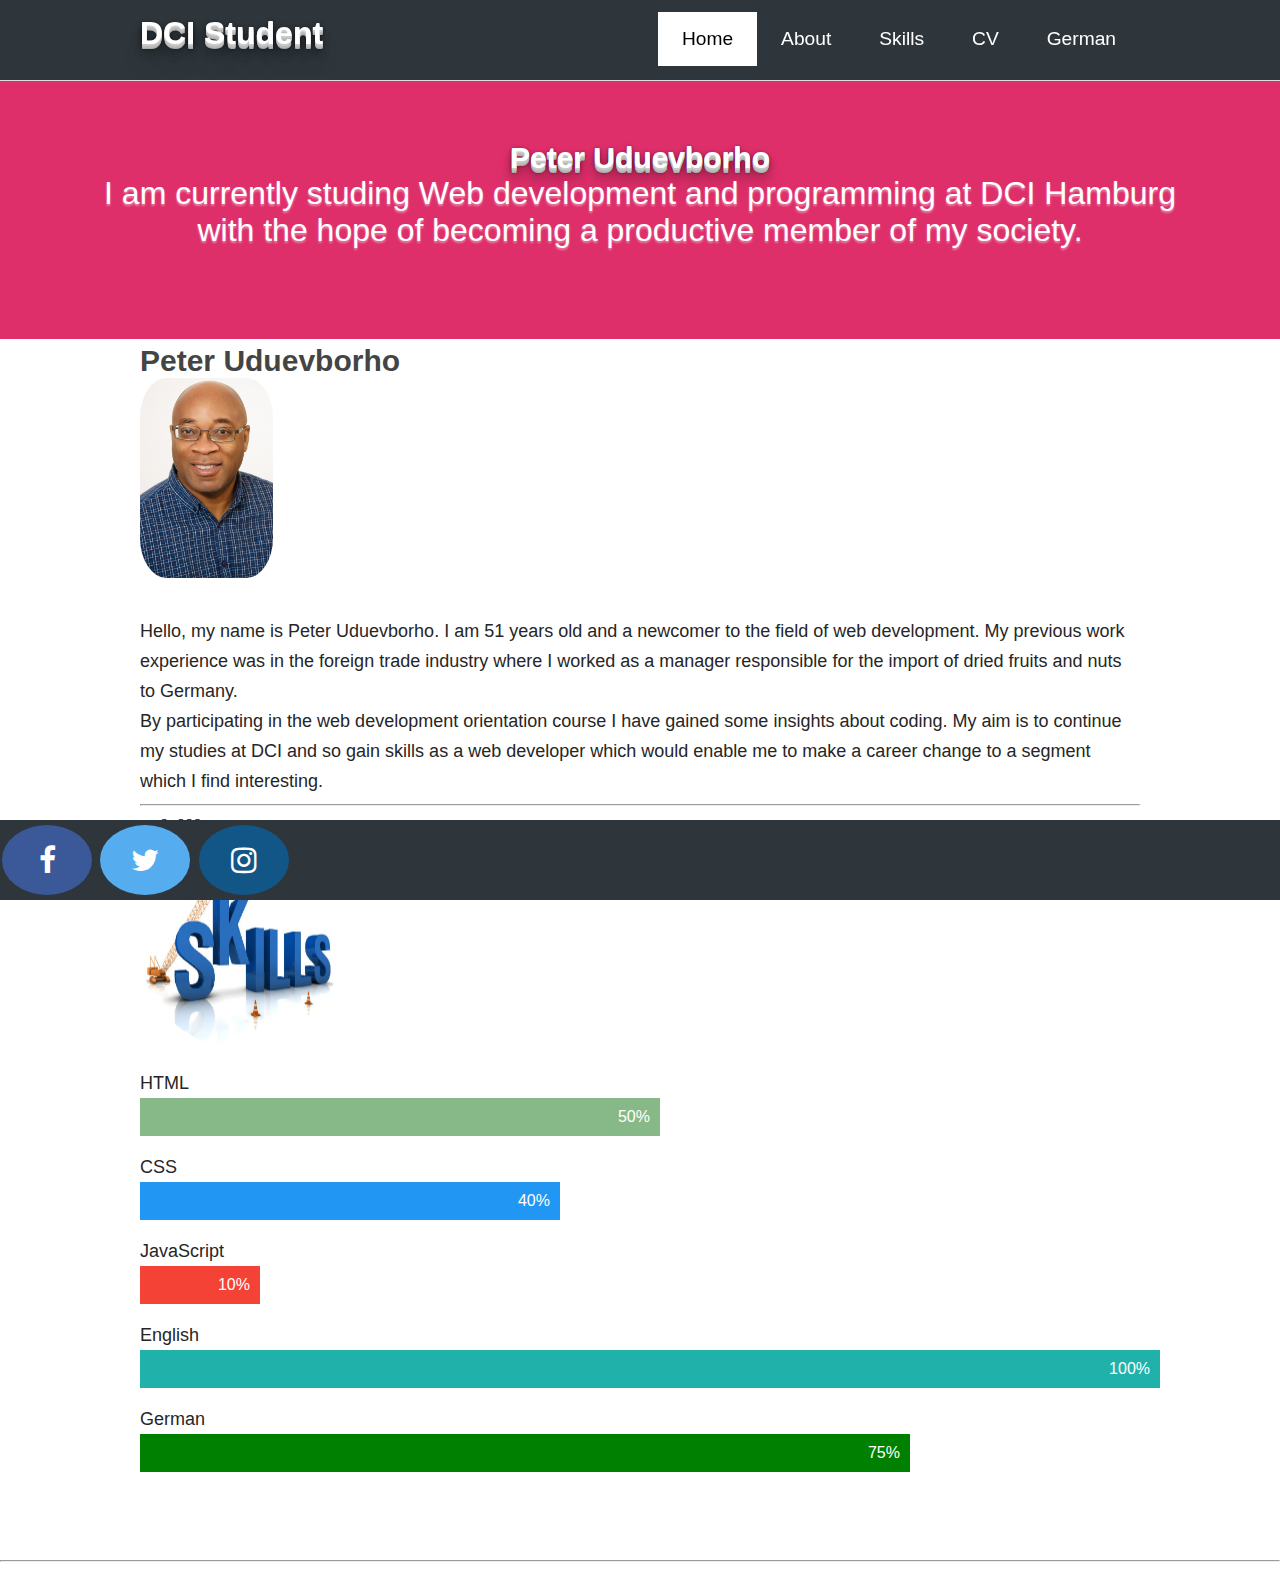
<file: index.html>
<!DOCTYPE html>
<html>

<head>
    <meta charset="utf-8" />
    <meta http-equiv="X-UA-Compatible" content="IE=edge">
    <title>Page Title</title>
    <meta name="viewport" content="width=device-width, initial-scale=1.0">
    <!-- the link below is for footer icons -->
    <link rel="stylesheet" href="https://cdnjs.cloudflare.com/ajax/libs/font-awesome/4.7.0/css/font-awesome.min.css">
    <!-- end of link footer icons -->
    <link rel="stylesheet" type="text/css" media="screen" href="./css/style.css" />


</head>

<body>
    <!-- nav  -->
    <div id="nav-background">
        <div id="nav-container">
            <header id="nav-header">
                <h1><a href="#" id="nav-logo">DCI Student</a></h1>
                <div id="nav-menu-button">MENU</div> 
            </header>
            <nav>
                <ul class="nav-ul hide-ul">
                    <li><a class="nav-link active-link" href="index.html">Home</a></li>
                    <li><a class="nav-link" href="index.html">About</a></li>
                    <li><a class="nav-link" href="#skills">Skills</a></li>
                    <li><a class="nav-link" href="./Lebenslauf Vorlage Aktuell.pdf" target="_blank">CV</a></li>
                    <li><a class="nav-link active-link-two" href="./indexgerman.html">German</a></li>
                </ul>
            </nav>
        </div>
    </div>
    <!-- end of nav -->

    <div class="blue-bg">
        <h2>Peter Uduevborho</h2>
        <p>I am currently studing Web development and programming at DCI Hamburg <br> with the hope of becoming a productive member of my society.</p>
    </div>


    <div id="main-content">
        <article class="main-article">
            <h2>Peter Uduevborho</h2>
            <div id="peter"><img src="./images/Bewerbungsfoto 1.jpg" alt=""></div>
            <br>

            <p>
                Hello, my name is Peter Uduevborho. I am 51 years old and a newcomer to the field of web development. My previous work experience was in the foreign trade industry where I worked as a manager responsible for the import of dried fruits and nuts to Germany.<br> By participating in the web development orientation course I have gained some insights about coding. My aim is to continue my studies at DCI and so gain skills as a web developer which would enable me to make a career change to a segment which I find interesting.
                <hr>
                <!-- skill information here -->
                <h2>Skills</h2>
                <div class="skill"><img src="./images/skills.jpg" alt=""></div>
                <p id="skills">
                    <p>HTML</p>
                    <div class="container">
                        <div class="skills html">50%</div>
                    </div>

                    <p>CSS</p>
                    <div class="container">
                        <div class="skills css">40%</div>
                    </div>

                    <p>JavaScript</p>
                    <div class="container">
                        <div class="skills js">10%</div>
                    </div>

                    <p>English</p>
                    <div class="container">
                        <div class="skills english">100%</div>
                    </div>
                </p>
                <p>German</p>
                <div class="container">
                    <div class="skills german">75%</div>
                </div>
                <br>
                <br>
                <br>
                <br>

            </p>
        </article>
    </div>
    <!-- end of skill information -->
    <hr>
    <!-- footer info -->
    <div class="footer">

        <div class="footer">
            <a href="https://www.facebook.com/" class="fa fa-facebook"></a>
            <a href="https://twitter.com/" class="fa fa-twitter"></a>
            <a href="https://www.instagram.com/" class="fa fa-instagram"></a>

        </div>
    </div>
    <!-- end of footer info -->
</body>

</html>
</file>
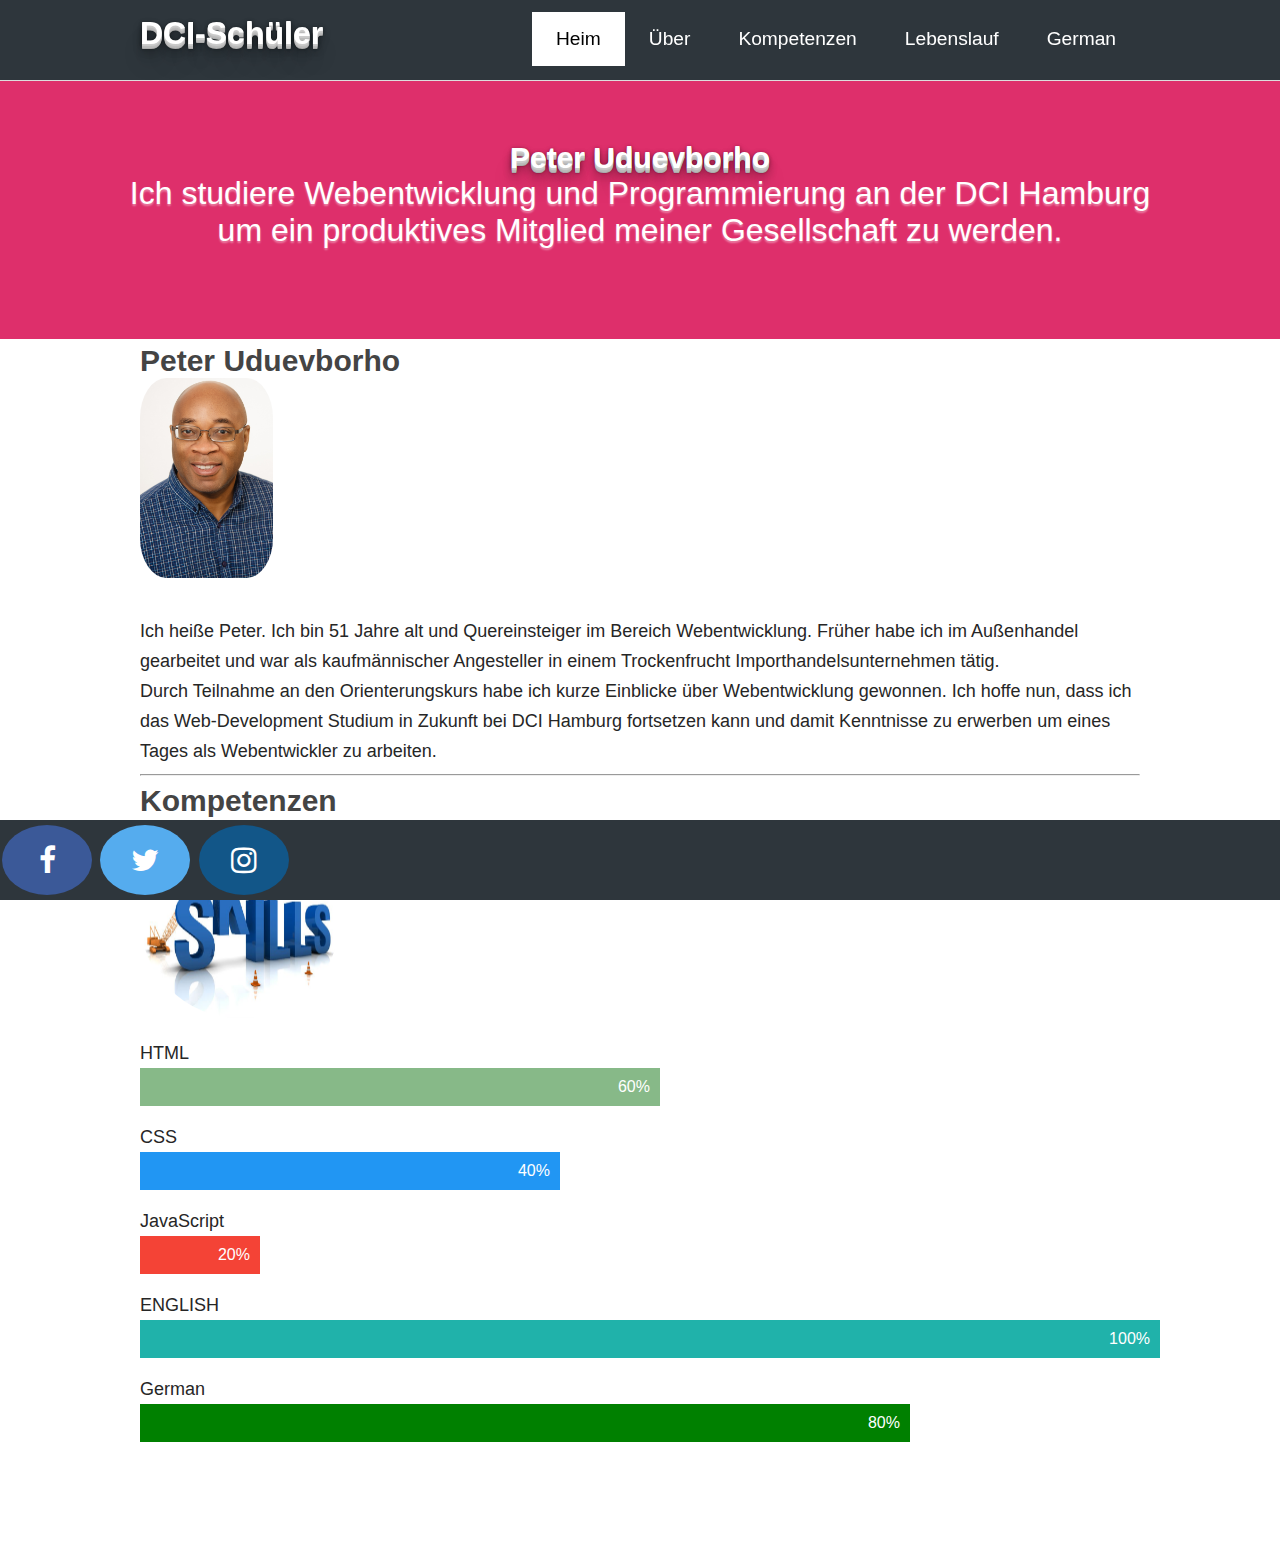
<file: indexgerman.html>
<!DOCTYPE html>
<html>

<head>
    <meta charset="utf-8" />
    <meta http-equiv="X-UA-Compatible" content="IE=edge">
    <title>Page Title</title>
    <meta name="viewport" content="width=device-width, initial-scale=1">
    <link rel="stylesheet" href="https://cdnjs.cloudflare.com/ajax/libs/font-awesome/4.7.0/css/font-awesome.min.css">
    <link rel="stylesheet" type="text/css" media="screen" href="./css/style.css" />

</head>

<body>
    <div id="nav-background">
        <div id="nav-container">
            <header id="nav-header">
                <h1><a href="#" id="nav-logo">DCI-Schüler</a></h1>
                <div id="nav-menu-button">MENU</div>
            </header>
            <nav>
                <ul class="nav-ul hide-ul">
                    <li><a class="nav-link active-link" href="./index.html">Heim</a></li>
                    <li><a class="nav-link" href="#peter">Über</a></li>
                    <li><a class="nav-link" href="#skills">Kompetenzen</a></li>
                    <li><a class="nav-link" href="./Lebenslauf Vorlage Aktuell.pdf" target="_blank">Lebenslauf</a></li>
                    <li><a class="nav-link active-link-two" href="./index.html">German</a></li>
                </ul>
            </nav>
        </div>
    </div>

    <div class="blue-bg">
        <h2>Peter Uduevborho</h2>
        <p>Ich studiere Webentwicklung und Programmierung an der DCI Hamburg <br> um ein produktives Mitglied meiner Gesellschaft zu werden.</p>
    </div>


    <div id="main-content">
        <article class="main-article">
            <h2>Peter Uduevborho</h2>
            <div id="peter"><img src="./images/Bewerbungsfoto 1.jpg" alt=""></div>
            <br>

            <p>
                Ich heiße Peter. Ich bin 51 Jahre alt und Quereinsteiger im Bereich Webentwicklung. Früher habe ich im Außenhandel gearbeitet und war als kaufmännischer Angesteller in einem Trockenfrucht Importhandelsunternehmen tätig.<br>Durch Teilnahme an den Orienterungskurs habe ich kurze Einblicke über Webentwicklung gewonnen. Ich hoffe nun, dass ich das Web-Development Studium in Zukunft bei DCI Hamburg fortsetzen kann und damit Kenntnisse zu erwerben um eines Tages als Webentwickler zu arbeiten.
                <hr>
                <h2>Kompetenzen</h2>
                <div class="skill"><img src="./images/skills.jpg" alt=""></div>
                <p id="skills">
                    <p>HTML</p>
                    <div class="container">
                        <div class="skills html">60%</div>
                    </div>

                    <p>CSS</p>
                    <div class="container">
                        <div class="skills css">40%</div>
                    </div>

                    <p>JavaScript</p>
                    <div class="container">
                        <div class="skills js">20%</div>
                    </div>

                    <p>ENGLISH</p>
                    <div class="container">
                        <div class="skills english">100%</div>
                    </div>
                </p>
                <p>German</p>
                <div class="container">
                    <div class="skills german">80%</div>
                </div>
                <br>
                <br>
                <br>
                <br>
                <br>
            </p>
        </article>
    </div>

    <div class="footer">
        <div class="footer">
            <a href="https://www.facebook.com/" class="fa fa-facebook"></a>
            <a href="https://twitter.com/" class="fa fa-twitter"></a>
            <a href="https://www.instagram.com/" class="fa fa-instagram"></a>
        </div>
    </div>
</body>

</html>
</file>
<file: css/style.css>
html {
    font-family: Arial, Helvetica, sans-serif;
}

h2 {
    font-size: 30px;
    color: #444;
}

#main-content {
    max-width: 1032px;
    padding-top: 5px;
    margin: 0 auto;
}

.blue-bg {
    display: flex;
    flex-direction: column;
    justify-content: center;
    background-color: rgb(222, 47, 107);
    margin-top: 3.2rem;
    font-size: 2rem;
    height: 18rem;
    text-align: center;
}


/* shadow style */

.blue-bg>h2 {
    color: white;
    text-shadow: 0 1px 0 #ccc, 0 2px 0 #c9c9c9, 0 3px 0 #bbb, 0 4px 0 #b9b9b9, 0 5px 0 #aaa, 0 6px 1px rgba(0, 0, 0, .1), 0 0 5px rgba(0, 0, 0, .1), 0 1px 3px rgba(0, 0, 0, .3), 0 3px 5px rgba(0, 0, 0, .2), 0 5px 10px rgba(0, 0, 0, .25), 0 10px 10px rgba(0, 0, 0, .2), 0 20px 20px rgba(0, 0, 0, .15);
}

.blue-bg>p {
    color: white;
    text-shadow: 0px 2px 2px rgba(255, 255, 255, 0.4);
}


/* end of shadow style */

.main-article {
    padding: 0 1rem;
}

article>p {
    margin-top: 1rem;
    font-family: Helvetica, Helvetica, Arial, sans-serif;
    font-size: 18px;
    line-height: 1.66666667;
    color: #262626;
}


/* next sections */

body,
p,
h1,
h2,
h3,
h4,
ul,
li {
    margin: 0;
    padding: 0;
}

#nav-logo {
    color: white;
    text-decoration: none;
    text-shadow: 0 1px 0 #ccc, 0 2px 0 #c9c9c9, 0 3px 0 #bbb, 0 4px 0 #b9b9b9, 0 5px 0 #aaa, 0 6px 1px rgba(0, 0, 0, .1), 0 0 5px rgba(0, 0, 0, .1), 0 1px 3px rgba(0, 0, 0, .3), 0 3px 5px rgba(0, 0, 0, .2), 0 5px 10px rgba(0, 0, 0, .25), 0 10px 10px rgba(0, 0, 0, .2), 0 20px 20px rgba(0, 0, 0, .15);
}


/* NAVIGATION */

#nav-background {
    position: fixed;
    top: 0;
    width: 100%;
    height: 80px;
    background-color: rgb(46, 54, 60);
    border-bottom: 1px solid #ddd;
}

#nav-container {
    display: flex;
    max-width: 1000px;
    margin: 0 auto;
    justify-content: space-between;
    font-family: Arial, Helvetica, sans-serif;
}

#nav-header {
    display: flex;
    align-items: center;
}

#nav-logo:hover {
    color: darkorange;
}

.nav-ul {
    display: flex;
    max-width: 700px;
}

.nav-ul>li {
    display: flex;
    margin-top: 12px;
}

.nav-link {
    color: white;
    text-decoration: none;
    font-size: 1.2rem;
    transition: 200ms;
}

.nav-link:hover {
    background-color: darkorange;
}

.active-link {
    background-color: white;
    color: black;
}
#peter img {
    max-height: 200px;
    max-width: 200px;
    border-radius: 20%;
}

.skill img {
    height: 200px;
    width: 200px;
    border-radius: 50%;
}

.skills {
    text-align: right;
    padding: 10px;
    color: white;
}

.html {
    width: 50%;
    background-color: rgb(135, 185, 136);
}

.css {
    width: 40%;
    background-color: #2196F3;
}

.js {
    width: 10%;
    background-color: #f44336;
}

.english {
    width: 100%;
    background-color: lightseagreen;
}

.german {
    width: 75%;
    background-color: green;
}

.footer {
    position: fixed;
    left: 0;
    bottom: 0;
    width: 100%;
    height: 80px;
    background-color: rgb(46, 54, 60);
    color: white;
    text-align: left;
}

.fa {
    padding: 20px;
    font-size: 30px;
    width: 50px;
    text-align: center;
    text-decoration: none;
    margin: 5px 2px;
    border-radius: 50%;
}

.fa:hover {
    opacity: 0.7;
}

.fa-facebook {
    background: #3B5998;
    color: white;
}

.fa-twitter {
    background: #55ACEE;
    color: white;
}

.fa-instagram {
    background: #125688;
    color: white;
}


/* MOBILE MENU */

@media screen and (max-width: 700px) {
    #nav-container {
        -webkit-box-orient: vertical;
        -webkit-box-direction: normal;
        text-align: center;
    }
    #nav-menu-button {
        padding: 1rem;
        background-color: #f1f1f1;
        cursor: pointer;
    }
    .nav-ul {
        display: block;
        -webkit-box-orient: vertical;
        -webkit-box-direction: normal;
        overflow: auto;
        direction: rtl;
        max-height: 80vh;
    }
    .hide-ul {
        max-height: 0;
    }
    .nav-link {
        padding: 1rem 0;
        font-size: 1.3rem;
        border-bottom: 1px solid #f4f4f4;
    }
}


/* END MOBILE MENU */


/* DESKTOP MENU */

@media screen and (min-width: 701px) {
    #nav-menu-button {
        display: none;
    }
    .nav-link {
        flex-basis: auto;
        padding: 1rem 1.5rem;
    }
}


/* This moves the logo so that it's not touching the left side */

@media screen and (max-width: 1040px) {
    #nav-logo {
        margin-left: 1rem;
    }
}
</file>
